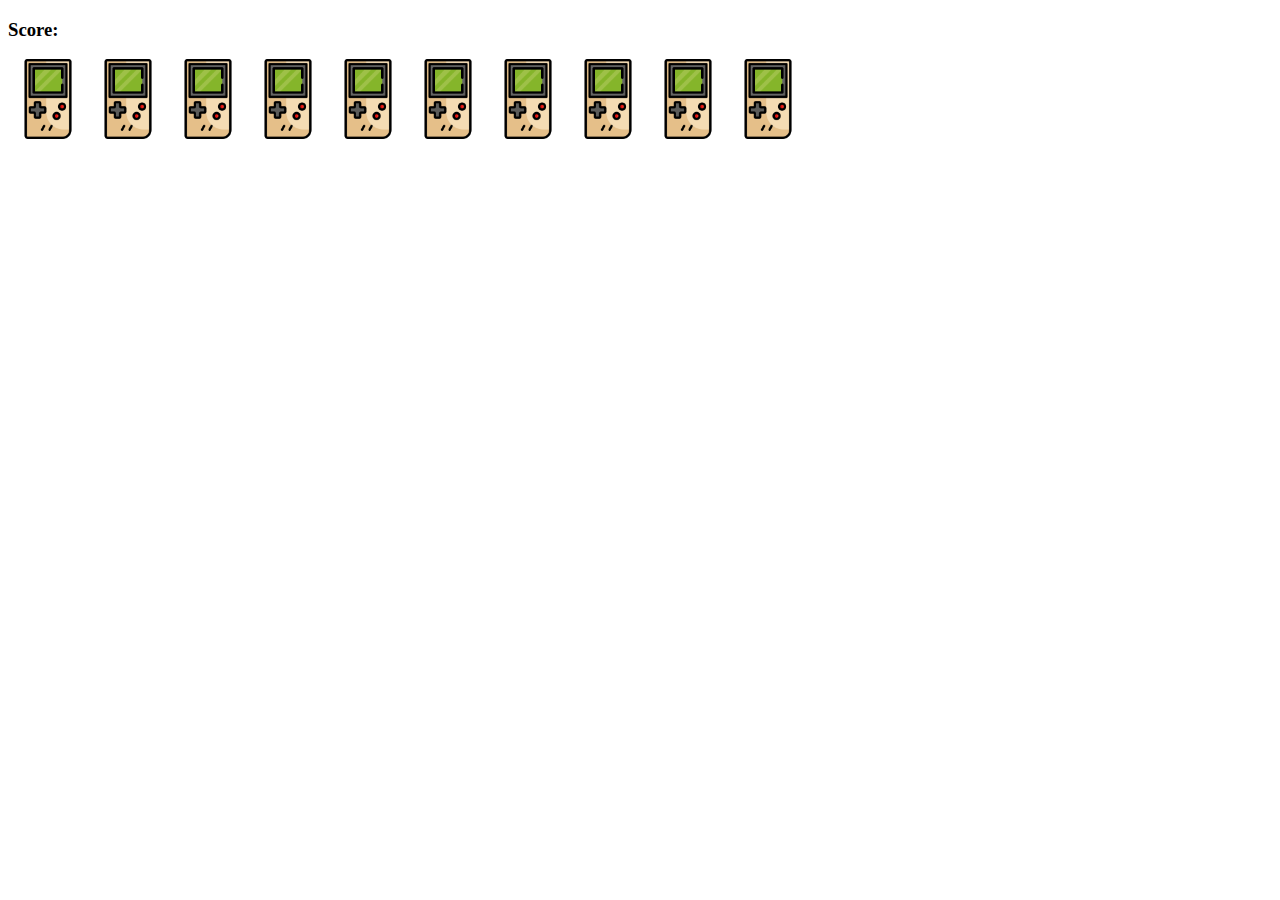
<file: Games/MemoryGame/index.html>
<!DOCTYPE html>
<html lang="en" dir="ltr">
<link>
    <meta charset="utf-8">
    <title>"Remember That" Memory Game </title>
    <link rel="stylesheet" type="text/css" href="styles.css"/>
</head>
<body>

    <h3>Score: <span id="result"></span></h3>

    <div id="grid"></div>

    <script src="app.js"></script>
</body>
</html>
</file>
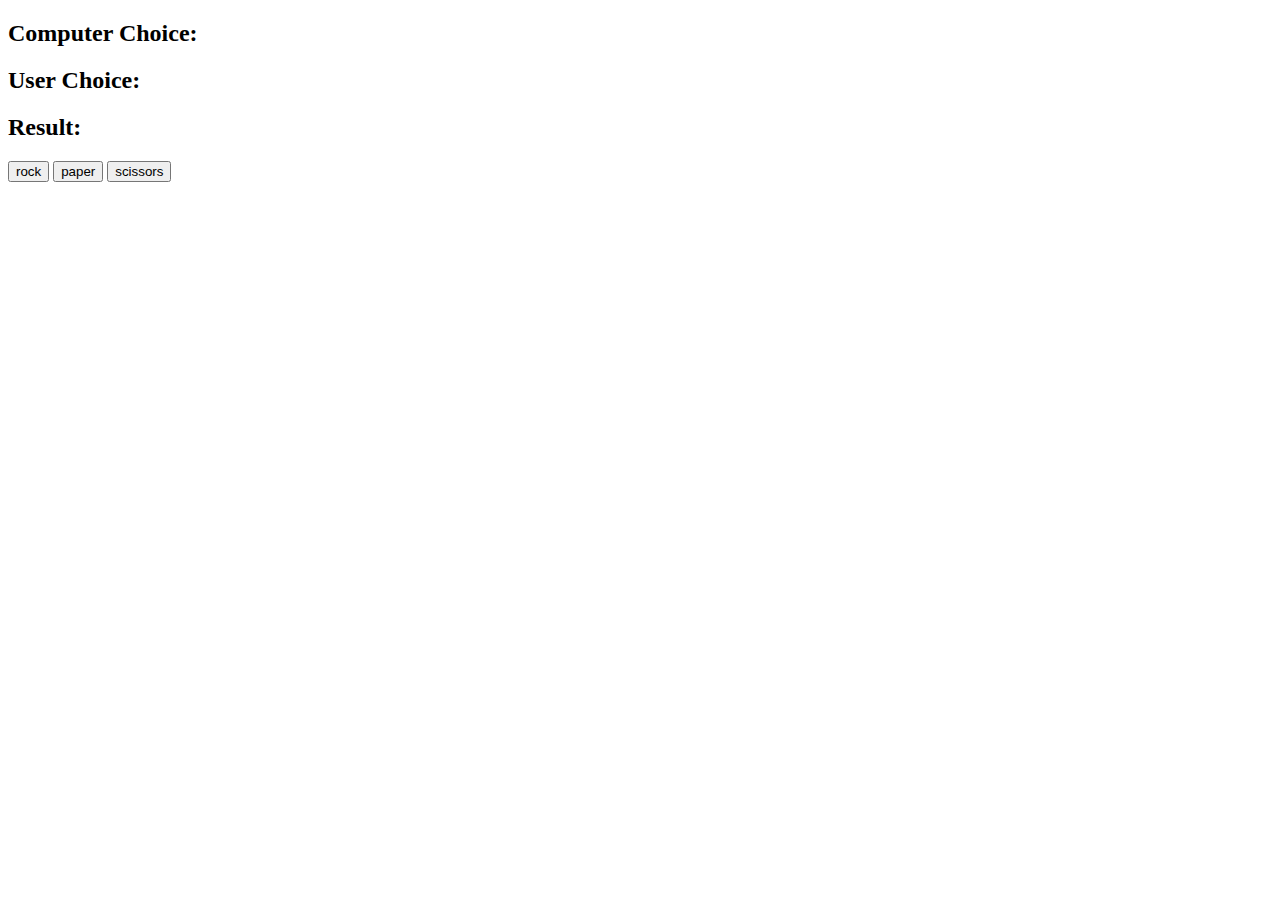
<file: Games/Rock,Paper,Scissors/index.html>
<!DOCTYPE html>
<html lang="en" dir="ltr">
    <head>
        <meta charset="utf-8">
        <title> Rock Paper Scissors Basics </title>
        </head>
        <body>

            <h2>Computer Choice: <span id="computer-choice"></span></h2>  
            <h2>User Choice: <span id="user-choice"></span></h2>
            <h2>Result: <span id="result"></span></h2>
            
            <button id="rock">rock</button>
            <button id="paper">paper</button>
            <button id="scissors">scissors</button>



            <script src="app.js" charset="utf-8"></script>
        </body>
    </html>
</file>
<file: Games/MemoryGame/styles.css>
#grid {
    width: 30px;
    height: 80px;
    display: flex;

}
</file>
